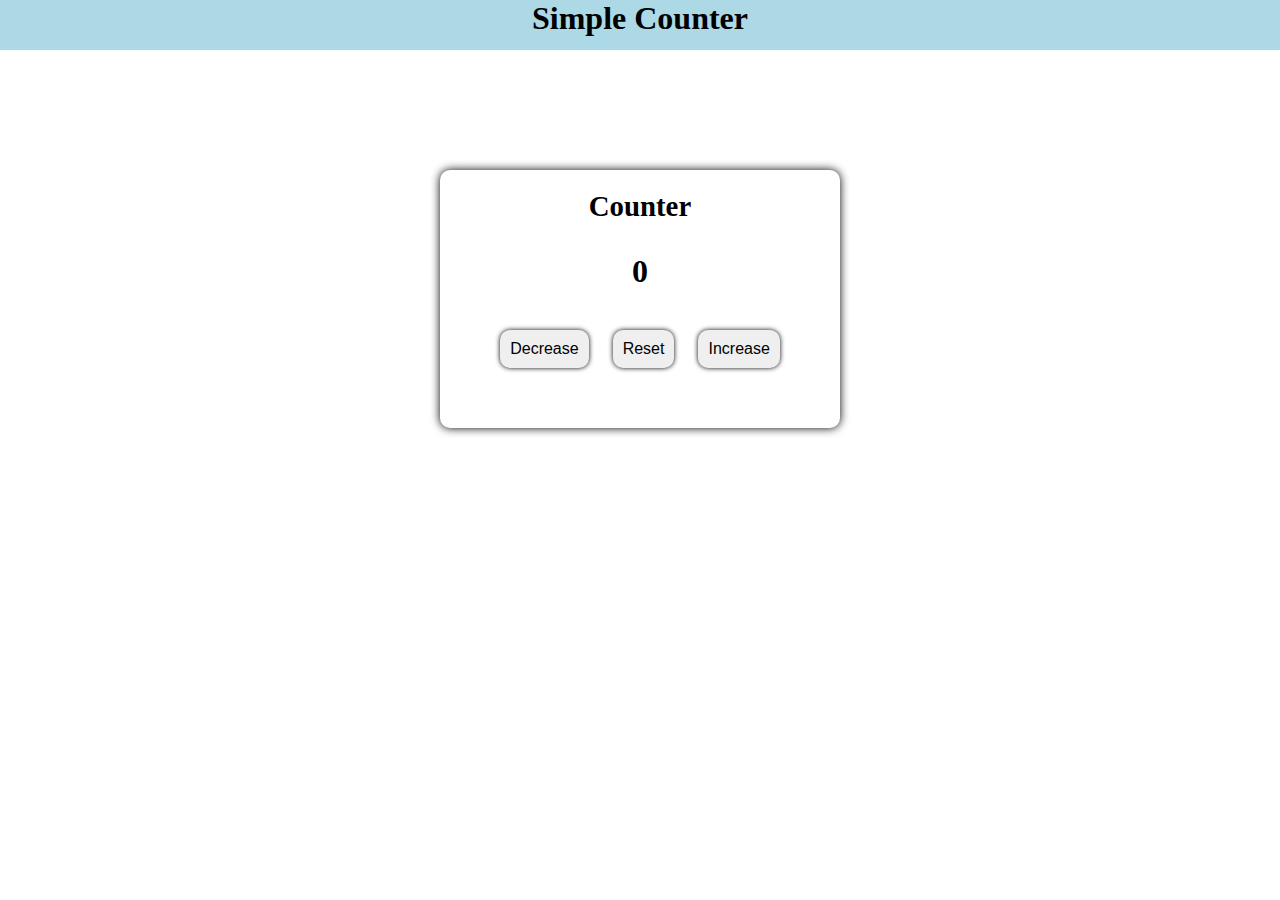
<file: counter/index.html>
<!DOCTYPE html>
<html lang="en">
<head>
    <meta charset="UTF-8">
    <meta name="viewport" content="width=device-width, initial-scale=1.0">
    <title>Counter</title>
    <link rel="stylesheet" href="style.css">
</head>
<body>
    <!-- HTML code here -->
    <nav id="nav">
        <h1> Simple Counter</h1>
    </nav>

    <div class="counter-box">

        <h3>Counter</h3>

        <span id="count0">0</span>

        <br>
        <div class="btns">
        <button
        id="btn-dec" class="b">Decrease</button>
        <button id="btn-re" class="b">Reset</button>
        <button id="btn-inc" class="b">Increase</button>
    </div>
    </div>

    <!-- Javascript file link here -->
    <script src="script.js"></script>
</body>
</html>
</file>
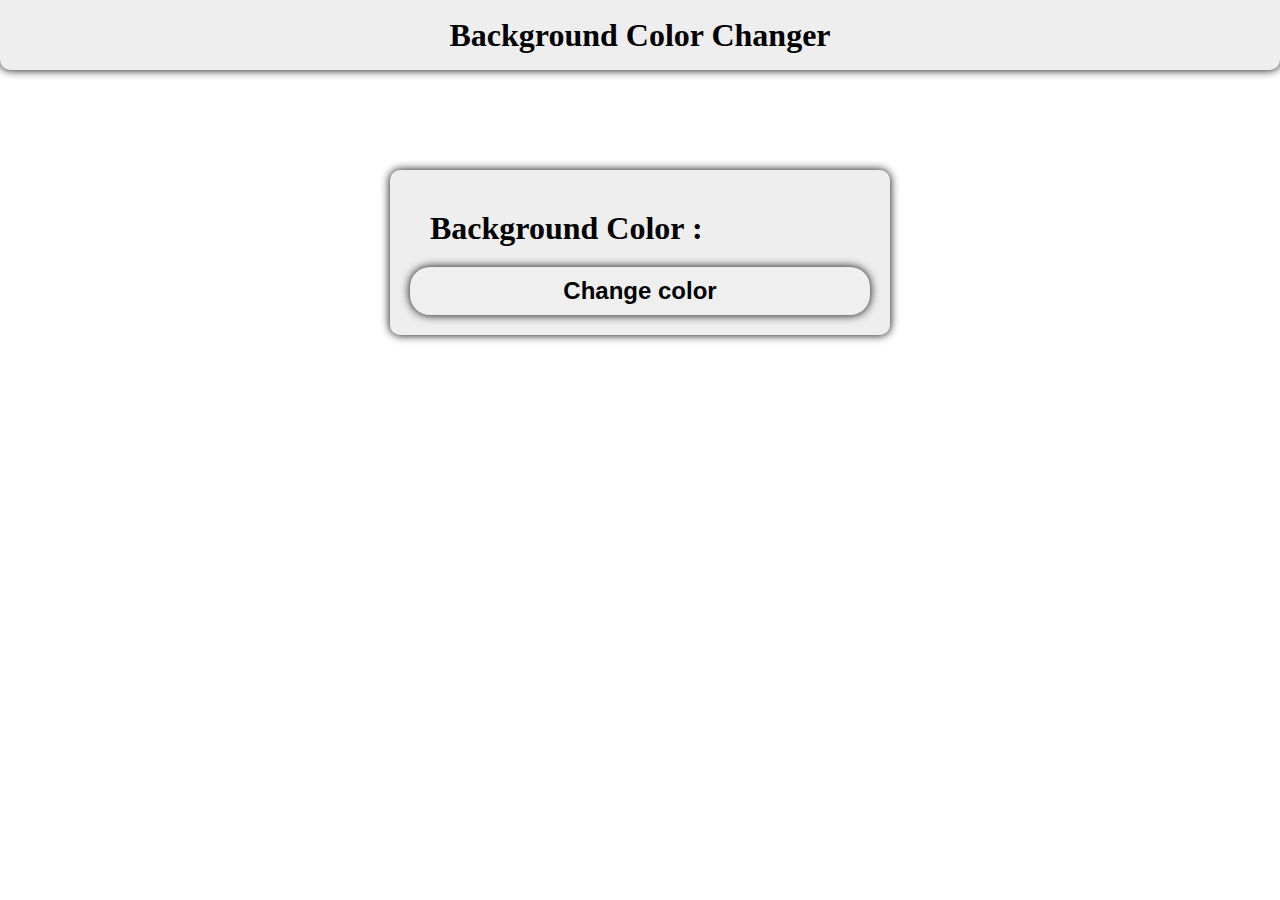
<file: P1 Bg changer/index.html>
<!DOCTYPE html>
<html lang="en">
<head>
    <meta charset="UTF-8">
    <meta name="viewport" content="width=device-width, initial-scale=1.0">
    <title>Background Color Changer</title>
    <link rel="stylesheet" href="style.css">
</head>
<body>
    <nav class="navbar">
<h1 class="h" id="heading">Background Color Changer</h1>
    </nav>
    <div class="Color_box">
        <h2 class="h">Background Color : <span id="color"></span></h2>
        <button id="btn">Change color</button>
    </div>



    <script src="script.js"></script>
</body>
</html>
</file>
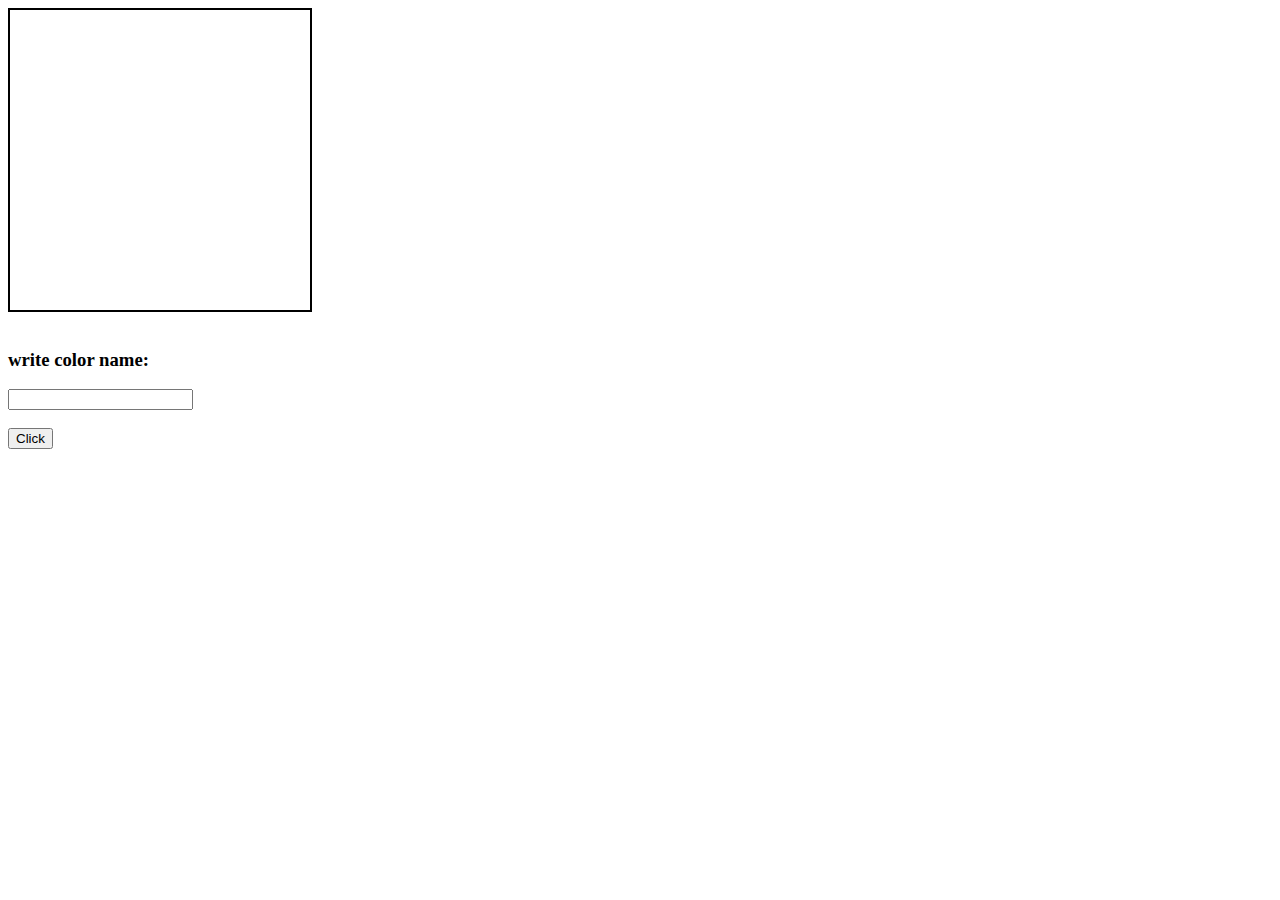
<file: colors box/box.html>
<!DOCTYPE html>
<html lang="en">
<head>
    <meta charset="UTF-8">
    <meta name="viewport" content="width=device-width, initial-scale=1.0">
    <title>Color Box</title>
    <!-- CSS Sheet -->
    <style>
        .color-box{
            width: 300px;
            height: 300px;
            border: 2px solid black;
        }
    </style>
</head>
<body>

    <div class="color-box" id="box"></div>
    <br>
    <h3>write color name:</h3>
    
    <input type="text" id="colortext">
    <br><br>
    <button id="btn">Click</button>


    <!-- Javascript -->
    <script>
        //Selecting html elements
        let box = document.getElementById("box");
       
        let btn = document.getElementById("btn");

        btn.addEventListener("click", function(){
            let colorvalue = document.getElementById("colortext").value;
            box.style.background = colorvalue;
        
        });


    </script>
</body>
</html>
</file>
<file: counter/style.css>
*{
    margin: 0;
    padding: 0;
    box-sizing: border-box;
}

#nav{
    background-color: lightblue;
    height: 50px;
    width: 100%;
    text-align: center;
    margin-bottom: 100px;
}
#nav h1{
    font-size: 2rem;
    font-weight: bold;
}
body{
    display: flex;
    flex-direction: column;
    justify-content: center;
    align-items: center;
    
}

.counter-box{
    border: none;
    box-shadow: 0 0 10px black;
    border-radius: 10px;
    width: 400px;
    text-align: center;
    padding: 20px;
    margin: 20px;
}
.counter-box h3{
padding-bottom: 30px;
font-size: 1.8rem;
font-weight: bold;
}
#count0{
    font-size: 2rem;
    font-weight: bolder;
}

.btns{
    margin: 10px;
    padding: 10px;
}
#btn-re{
    margin: 20px;
}
.b{
    padding: 10px;
    font-size: 1rem;
    border: none;
    box-shadow: 0 0 5px black;
    border-radius: 10px;
   
    
}
.b:hover{
    background-color: lightgreen;
    transform: scale(1.1);
    transition: 0.1s ease-in-out;
    cursor: pointer;
}
</file>
<file: P1 Bg changer/style.css>
*{
    margin: 0;
    padding: 0;
    box-sizing: border-box;
}
body{
    display: flex;
    justify-content: center;
    align-items: center;
    flex-direction: column;
    
}
.navbar{
    height: 70px;
    width: 100%;
    margin-top: 0px;
    border: none;
    box-shadow: 0 0 10px black;
    display: flex;
    justify-content: center;
    align-items: center;
    border-radius: 0 0 10px 10px;
    background-color: #eee;
}



.Color_box{
    border: none;
    box-shadow: 0 0 10px black;
    margin-top: 100px;
    padding: 20px;
    width: 500px;
    display: flex;
    justify-content: center;
    flex-direction: column;
    background-color: #eee;
    border-radius: 10px;
}
.h{
    padding: 20px;
    font-size: 2rem;
}
#btn{
    font-weight: 600;
    font-size: 1.5rem;
    padding: 10px;
    border: none;
    box-shadow: 0 0 10px  black;
    border-radius: 20px;
}
#btn:hover{
    background-color: lightgreen;
}
</file>
